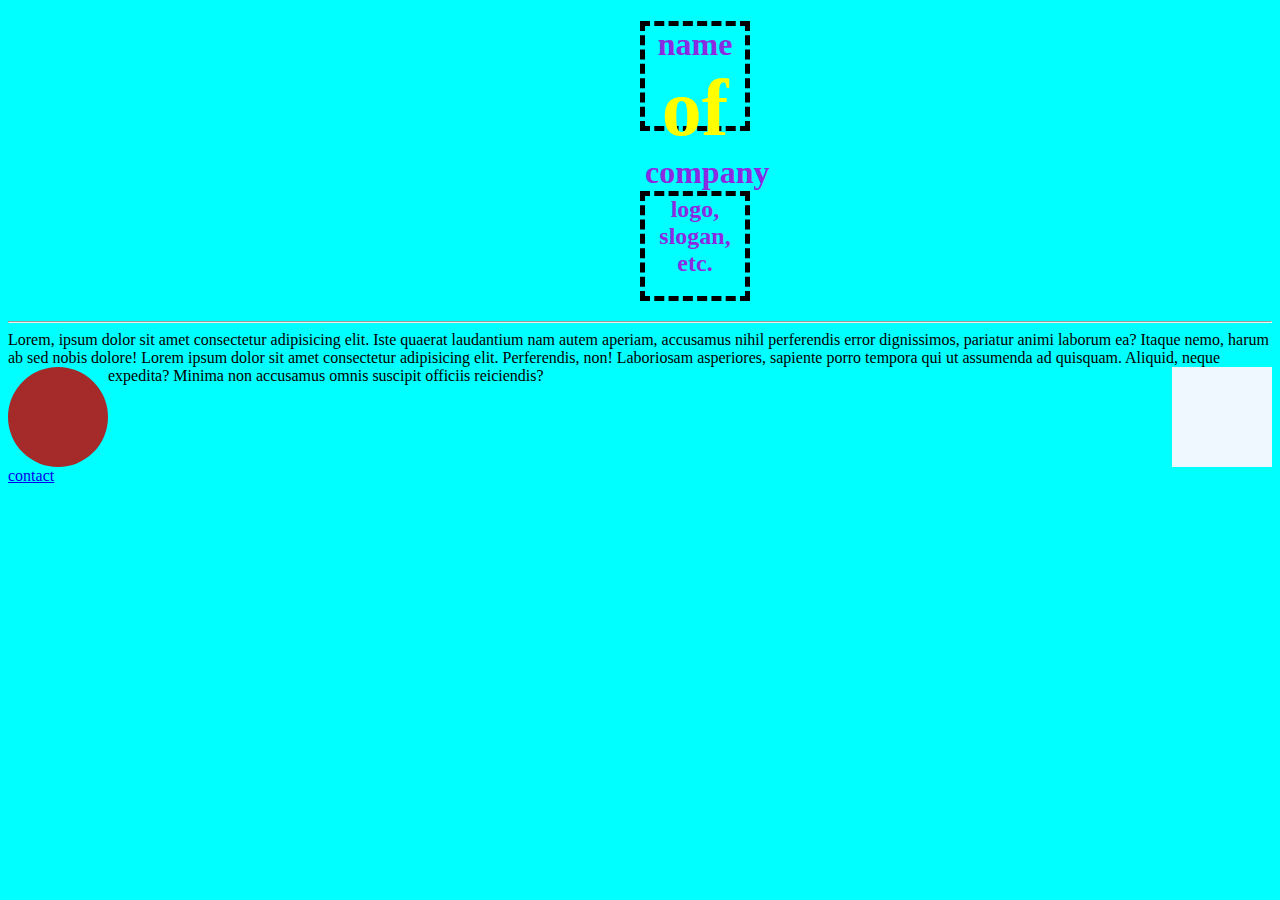
<file: index.html>
<!DOCTYPE html>
<html lang="en">
<head>
    <meta charset="UTF-8">
    <meta name="viewport" content="width=device-width, initial-scale=1.0">
    <title>Document</title>
    <link rel="stylesheet" href="index.css">
   
</head>
<body>
    <div id="hback"></div>
    <h1 id="header" class="header">name <span id="of"> of </span> company</h1>
<br>
    <h2 id="subhead" class="header">logo, slogan, etc.</h2>
<hr>
<p>Lorem, ipsum dolor sit amet consectetur adipisicing elit. Iste quaerat 
laudantium nam autem aperiam, accusamus nihil perferendis error 
dignissimos, pariatur animi laborum ea? Itaque nemo, 
harum ab sed nobis dolore! Lorem ipsum dolor sit amet consectetur adipisicing elit. 
Perferendis, non! Laboriosam asperiores, sapiente porro tempora qui ut assumenda ad quisquam. 
Aliquid, neque expedita? Minima non accusamus omnis suscipit officiis reiciendis?
</p>
<div id="circle"></div>
<div id="fucking-wall"></div>

<footer class="footer"> <a href="./contact.html" target="_blank"><p>contact</p></a></footer>

</body>
</html>
</file>
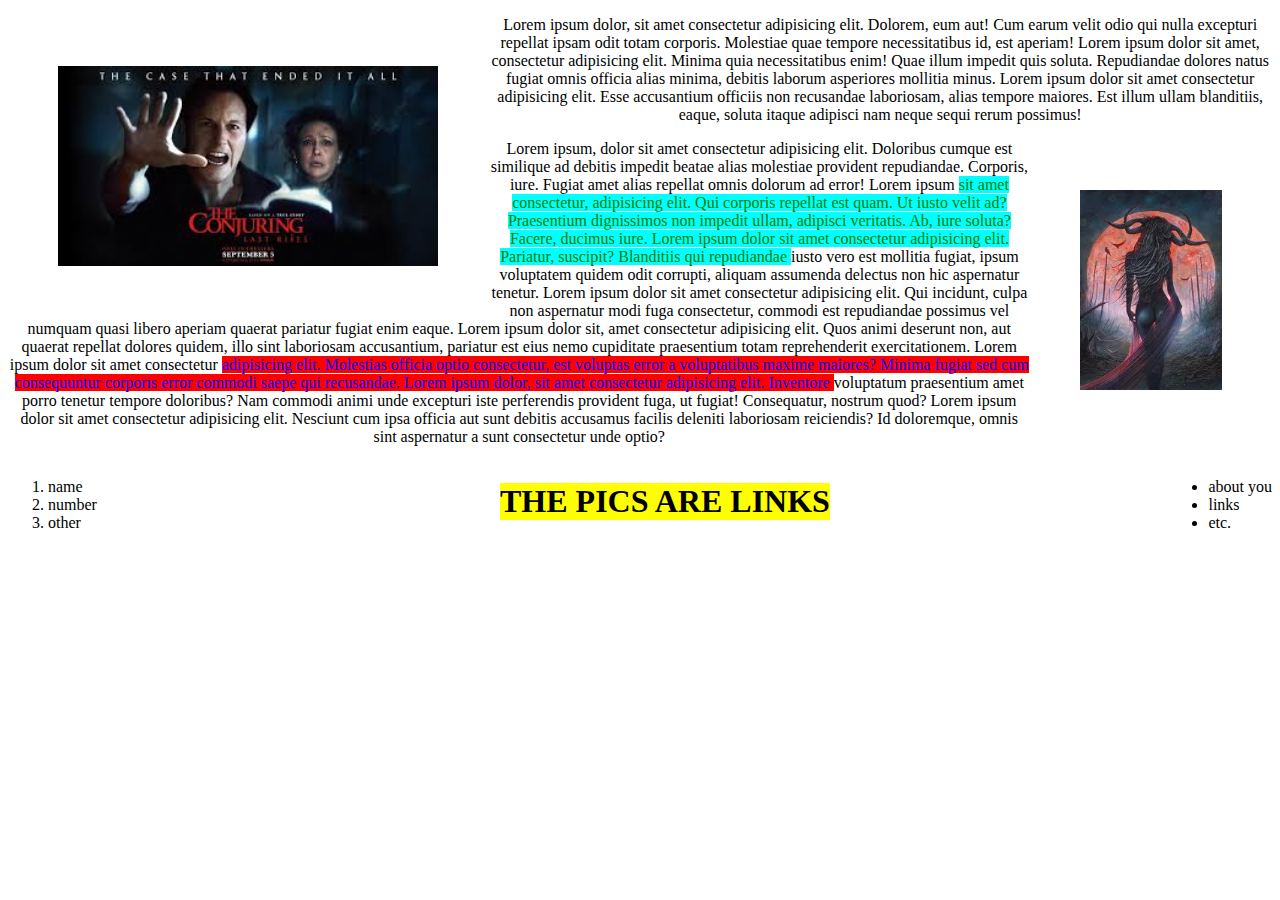
<file: contact.html>
<!DOCTYPE html>
<html lang="en">
<head>
    <meta charset="UTF-8">
    <meta name="viewport" content="width=device-width, initial-scale=1.0">
    <title>Document</title>
    <link rel="stylesheet" href="contact.css">
</head>
<body>
    <a href="index.css" target="_blank"><img class="tile-img right" src="img/conjuring.jpeg.jpg"></a>
    <p>Lorem ipsum dolor, sit amet consectetur adipisicing elit. Dolorem, eum aut! Cum earum velit odio qui nulla excepturi repellat ipsam odit totam corporis. Molestiae quae tempore necessitatibus id, est aperiam!
        Lorem ipsum dolor sit amet, consectetur adipisicing elit. Minima quia necessitatibus enim! Quae illum impedit quis soluta. Repudiandae dolores natus fugiat omnis officia alias minima, debitis laborum asperiores mollitia minus.
        Lorem ipsum dolor sit amet consectetur adipisicing elit. Esse accusantium officiis non recusandae laboriosam, alias tempore maiores. Est illum ullam blanditiis, eaque, soluta itaque adipisci nam neque sequi rerum possimus!
    </p>
    <a href="index.css"> <img class="tile-img left" src="img/succubus.jpg"></a>
    <p>Lorem ipsum, dolor sit amet consectetur adipisicing elit. Doloribus cumque est similique ad debitis impedit beatae alias molestiae provident repudiandae. Corporis, iure. Fugiat amet alias repellat omnis dolorum ad error!
        Lorem ipsum <span id="green"> sit amet consectetur, adipisicing elit. Qui corporis repellat est quam. Ut iusto velit ad? Praesentium dignissimos non impedit ullam, adipisci veritatis. Ab, iure soluta? Facere, ducimus iure.
        Lorem ipsum dolor sit amet consectetur adipisicing elit. Pariatur, suscipit? Blanditiis qui repudiandae </span> iusto vero est mollitia fugiat, ipsum voluptatem quidem odit corrupti, aliquam assumenda delectus non hic aspernatur tenetur.
        Lorem ipsum dolor sit amet consectetur adipisicing elit. Qui incidunt, culpa non aspernatur modi fuga consectetur, commodi est repudiandae possimus vel numquam quasi libero aperiam quaerat pariatur fugiat enim eaque.
        Lorem ipsum dolor sit, amet consectetur adipisicing elit. Quos animi deserunt non, aut quaerat repellat dolores quidem, illo sint laboriosam accusantium, pariatur est eius nemo cupiditate praesentium totam reprehenderit exercitationem.
        Lorem ipsum dolor sit amet consectetur <span id="blue"> adipisicing elit. Molestias officia optio consectetur, est voluptas error a voluptatibus maxime maiores? Minima fugiat sed cum consequuntur corporis error commodi saepe qui recusandae.
        Lorem ipsum dolor, sit amet consectetur adipisicing elit. Inventore </span> voluptatum praesentium amet porro tenetur tempore doloribus? Nam commodi animi unde excepturi iste perferendis provident fuga, ut fugiat! Consequatur, nostrum quod?
        Lorem ipsum dolor sit amet consectetur adipisicing elit. Nesciunt cum ipsa officia aut sunt debitis accusamus facilis deleniti laboriosam reiciendis? Id doloremque, omnis sint aspernatur a sunt consectetur unde optio?
    </p>
    <h1 CLASS="note">THE PICS ARE LINKS</h1>
    <ol class="list right">
        <li>name
        <li>number
        <li>other</li>    
        </li>
    </ol>

    <ul class="list left">
        <li>about you
        <li>links
        <li>etc.    
        </li>
    </ul>
</body>
</html>
</file>
<file: index.css>
body{
    background-color: aqua;
}
#circle{
    background-color: brown;
    height: 100px;
    width: 100px;
    border-radius: 50%;
    display: inline-block;
    float: left;
    
}
p{
    display: inline;
   text-align: center;
   
}
#fucking-wall{
    background-color: aliceblue;
    height: 100px;
    width: 100px;
    display: inline-block;
    float: right;
}
.header{
    text-align: center;
    color: blueviolet;
    border: 5px dashed black;
    height: 100px;
    width: 100px;
    margin-left:50%;
}

#of{
    color: yellow;
    font-size: 5rem;
}
.footer{
    color:whitesmoke;
    clear: both;
    text-align: left;
}
</file>
<file: contact.css>
p{
 text-align: center;
}
.tile-img{
    float:left;
    margin: 50px;
    height: 200px;
    display: inline-block;
}

.right{
    float: left;
    display: inline-block;
}
.left{
    float: right;
    display: inline;
}
#green{
    color:green;
    background-color: aqua;
}
#blue{
    color: blue;
    background-color: red;
}
.note{
    color: black;
    background-color: yellow;
    display: inline;
    position: absolute;
    left: 500px;
}
.list{
    display: inline-block;
}
</file>
